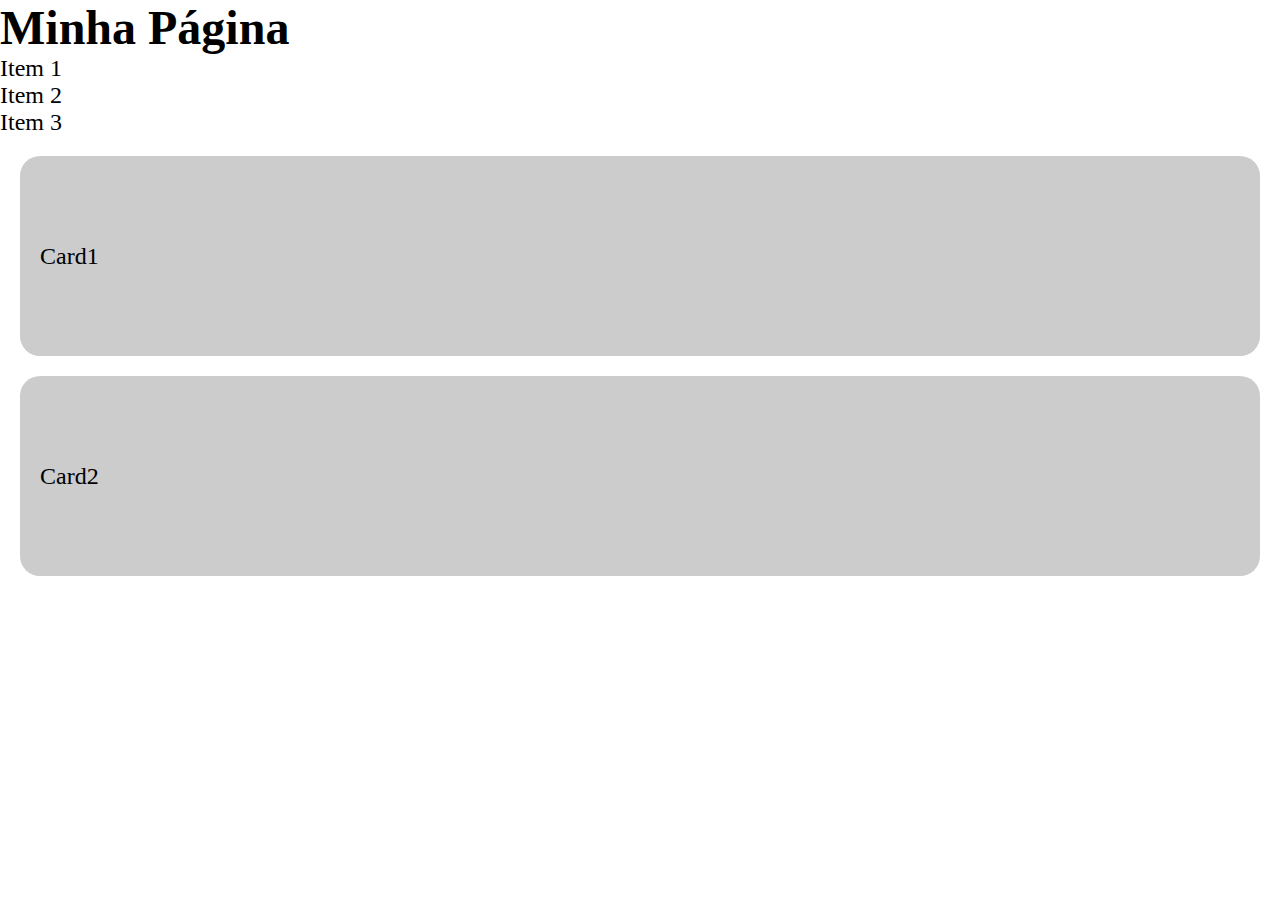
<file: dataset/index.html>
<!DOCTYPE html>
<html lang="en">

<head>
    <meta charset="UTF-8">
    <meta http-equiv="X-UA-Compatible" content="IE=edge">
    <meta name="viewport" content="width=device-width, initial-scale=1.0">
    <title>Document</title>

    <link rel="stylesheet" href="styles.css">
</head>

<body>
    <h1>Minha Página</h1>

    <ul>
        <li>Item 1</li>
        <li>Item 2</li>
        <li>Item 3</li>
    </ul>

    <div class="card" data-price="100.00" data-product-id="32">
        <p>Card1</p>
    </div>
    <div class="card" data-product-id="45">
        <p>Card2</p>
    </div>

    <script src="./script.js"></script>
</body>

</html>
</file>
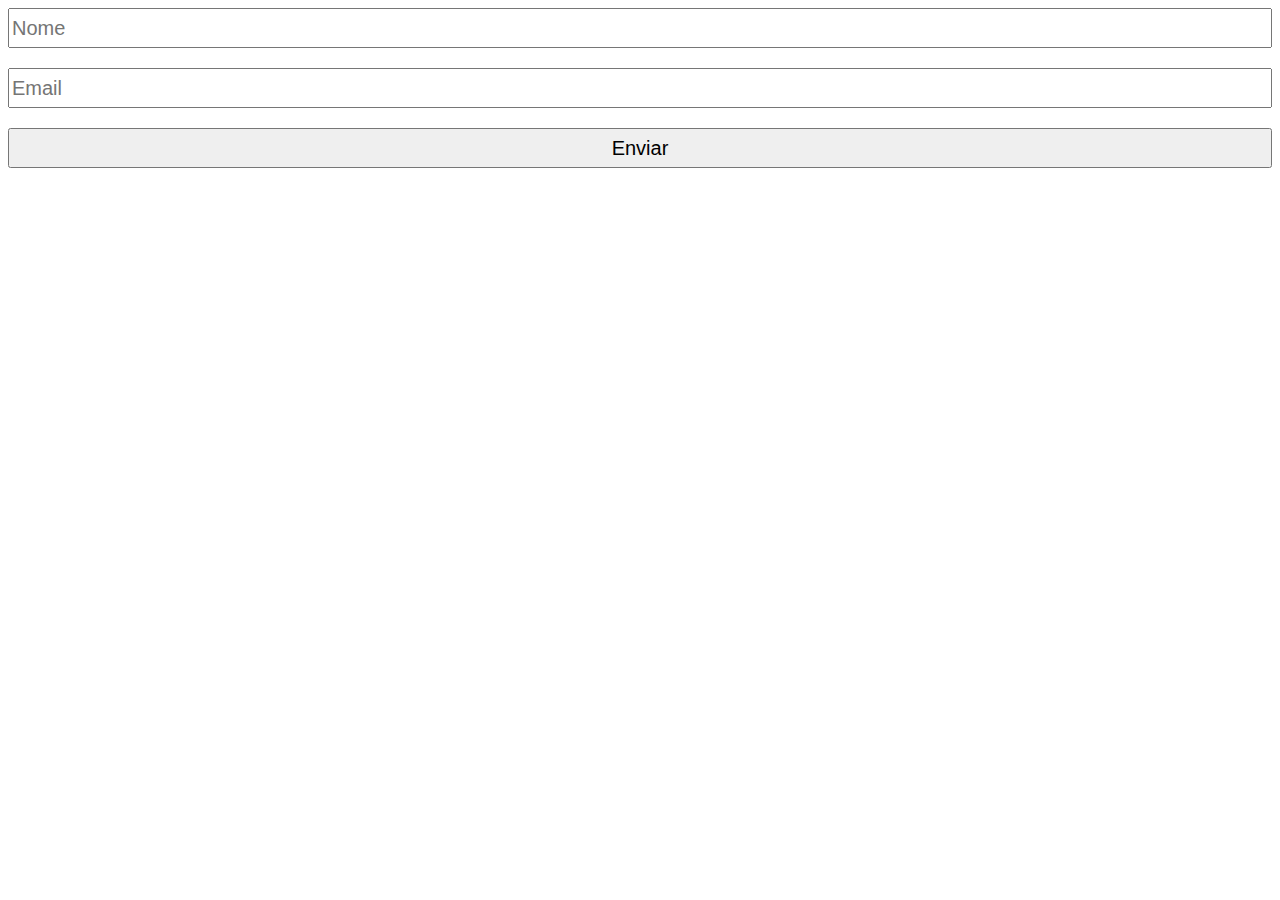
<file: eventos_de_ui/index.html>
<!DOCTYPE html>
<html lang="en">

<head>
    <meta charset="UTF-8">
    <meta http-equiv="X-UA-Compatible" content="IE=edge">
    <meta name="viewport" content="width=device-width, initial-scale=1.0">
    <title>Document</title>

    <link rel="stylesheet" href="style.css">
</head>

<body>
    <form name="cadastro">
        <input name="name" type="text" placeholder="Nome">
        <input name="email" type="text" placeholder="Email">
        <button name="btn" type="submit">Enviar</button>
    </form>

    <script src="./script.js"></script>
</body>

</html>
</file>
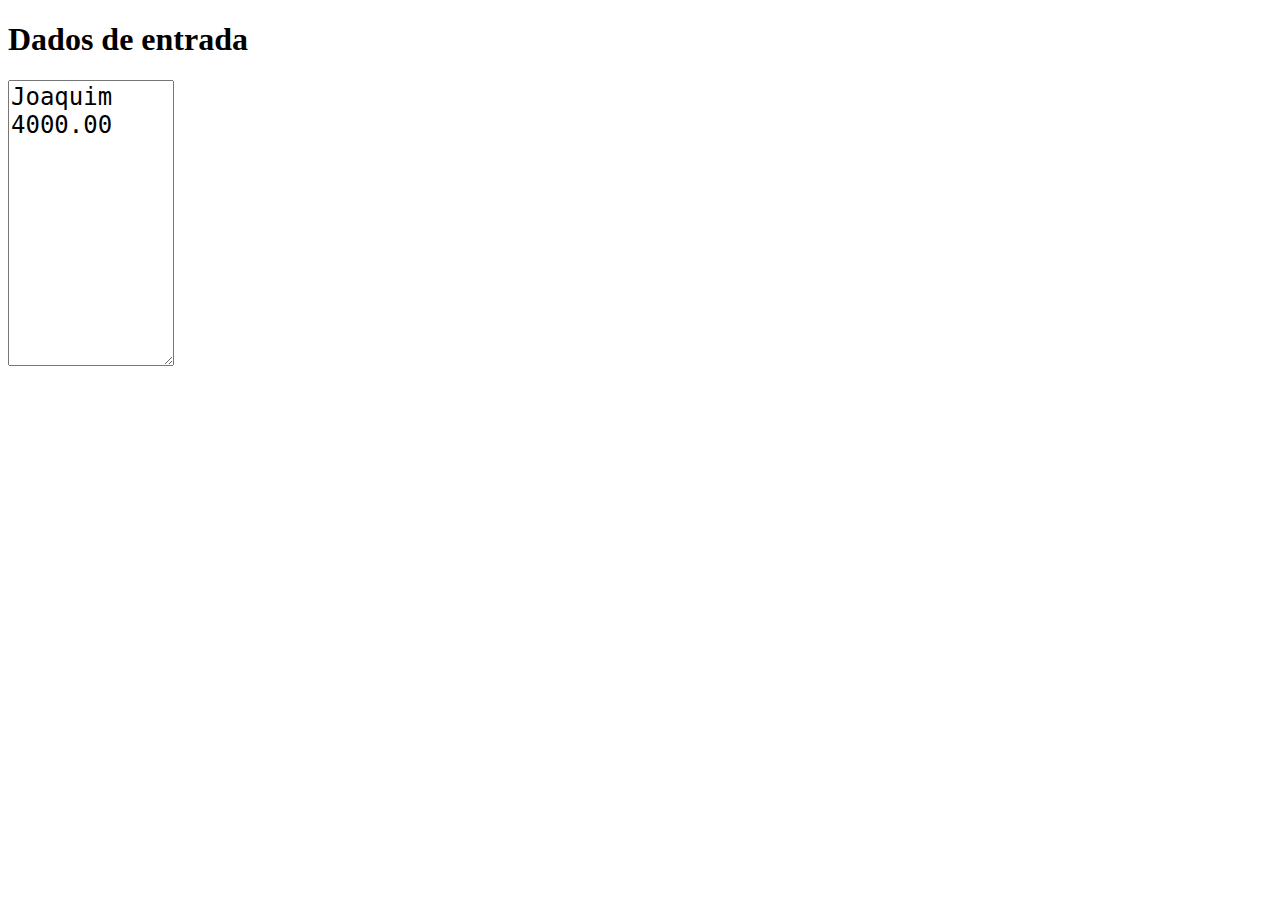
<file: exercicio_salario_liquido/index.html>
<!DOCTYPE html>
<html lang="en">

<head>
    <meta charset="UTF-8" />
    <meta http-equiv="X-UA-Compatible" content="IE=edge" />
    <meta name="viewport" content="width=device-width, initial-scale=1.0" />
    <title>Aula</title>
</head>

<body>
    <h1>Dados de entrada</h1>
    <textarea id="grossSalaryInput" cols="10" rows="10" style="font-size: 24px">
Joaquim
4000.00</textarea
    >
    <script type="module" src="js/main.js"></script>
     </body>
</html>
</file>
<file: dataset/styles.css>
* {
    box-sizing: border-box;
    margin: 0;
    padding: 0;
}

body {
    font-size: 24px;
}

.card {
    height: 200px;
    background-color: #ccc;
    margin: 20px;
    padding: 20px;
    border-radius: 20px;
    display: flex;
    flex-direction: column;
    justify-content: center;
}

.super-border {
    border: 3px solid red;
}
</file>
<file: eventos_de_ui/style.css>
* {
    box-sizing: border-box;
    font-size: 20px;
}

form {
    display: flex;
    flex-direction: column;
}

input,
button {
    height: 40px;
    margin-bottom: 20px;
}

.input-error {
    border: 2px solid #f00;
    background-color: #fdd;
}
</file>
